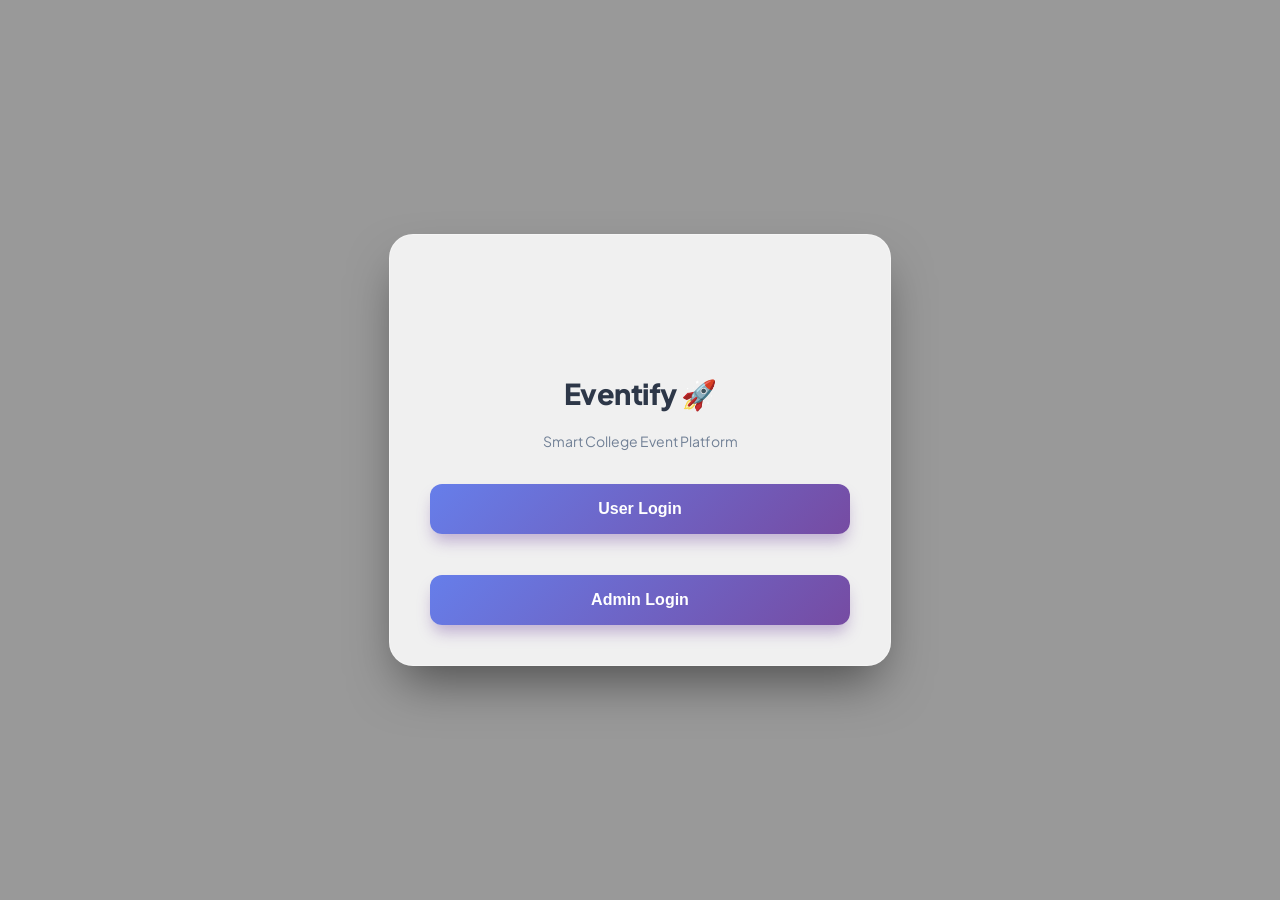
<file: index.html>
<!DOCTYPE html>
<html>
<head>
    <title>Eventify</title>
    <link rel="stylesheet" href="style.css">
</head>
<body>

<div class="container">

<h1>Eventify 🚀</h1>
<p>Smart College Event Platform</p>

<a href="login.html"><button class="btn">User Login</button></a>
<br><br>
<a href="admin-login.html"><button class="btn">Admin Login</button></a>

</div>

</body>
</html>
</file>
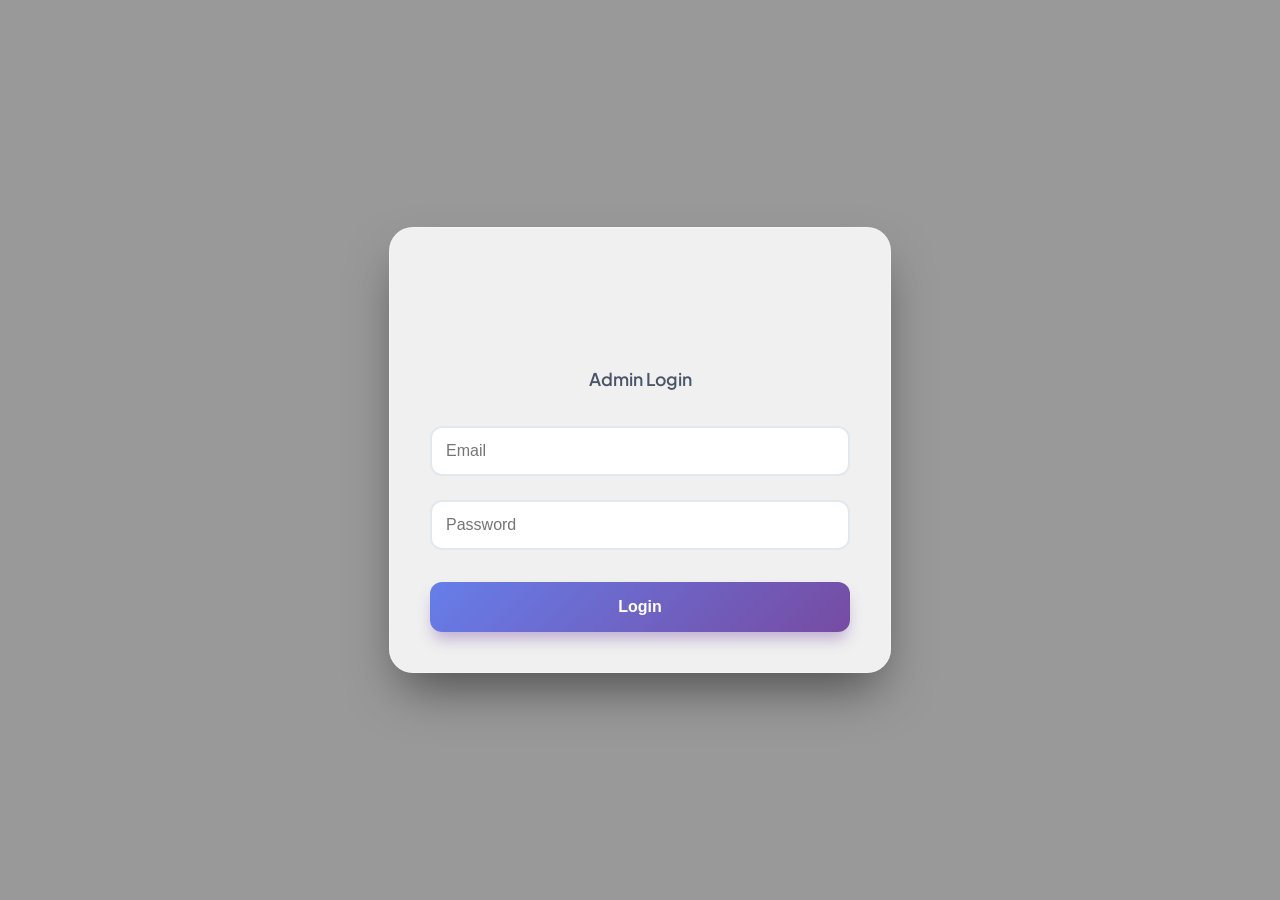
<file: admin-login.html>
<!DOCTYPE html>
<html>
<head>
<title>Admin Login</title>
<link rel="stylesheet" href="style.css">
</head>

<body>
<div class="container">

<h2>Admin Login</h2>

<form id="adminLoginForm">
<input type="email" id="adminEmail" placeholder="Email" required>
<input type="password" id="adminPassword" placeholder="Password" required>

<button class="btn">Login</button>
</form>

</div>

<script src="admin-login.js"></script>
</body>
</html>
</file>
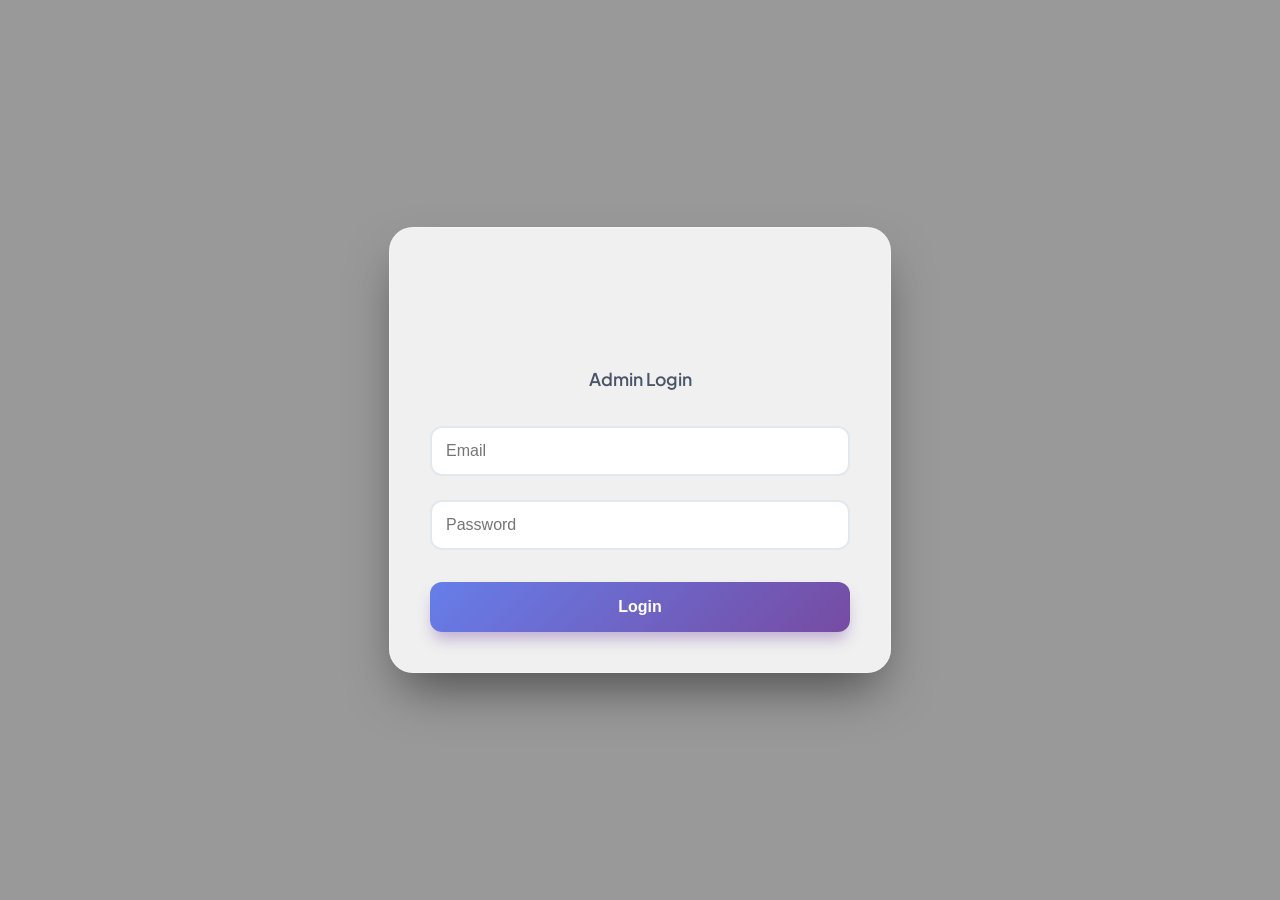
<file: admin.html>
<!DOCTYPE html>
<html>
<script>
if (!localStorage.getItem("admin")) {
    window.location.href = "admin-login.html";
}
</script>

<head>
<title>Admin - Registrations</title>
<link rel="stylesheet" href="style.css">
</head>

<body>

<div class="container admin-container">

<h2>Registered Students</h2>

<div class="table-wrapper">
<table border="0.5" id="dataTable">

<tr>
<th>Name</th>
<th>Email</th>
<th>department</th>
<th>year</th>
<th>Event</th>
</tr>

</table>
</div>

</div>

<script type="module" src="admin.js"></script>

</body>
</html>
</file>
<file: style.css>
/* Importing a cleaner, more versatile font */
@import url('https://fonts.googleapis.com/css2?family=Plus+Jakarta+Sans:wght@400;600;800&display=swap');

body {
    font-family: 'Plus Jakarta Sans', sans-serif;
    margin: 0;
    padding: 0;
    min-height: 100vh;
    display: flex;
    align-items: center;
    justify-content: center;
    /* Adding a high-quality abstract background image */
    background: linear-gradient(rgba(0, 0, 0, 0.4), rgba(0, 0, 0, 0.4)), 
                url('https://images.unsplash.com/photo-1618005182384-a83a8bd57fbe?q=80&w=2564&auto=format&fit=crop');
    background-size: cover;
    background-position: center;
    color: #1a202c;
}

.container {
    width: 100%;
    max-width: 420px;
    padding: 40px;
    /* Glassmorphism Effect */
    background: rgba(255, 255, 255, 0.85);
    backdrop-filter: blur(12px);
    -webkit-backdrop-filter: blur(12px);
    border: 1px solid rgba(255, 255, 255, 0.3);
    border-radius: 24px;
    box-shadow: 0 25px 50px -12px rgba(0, 0, 0, 0.5);
    text-align: center;
    transition: transform 0.3s ease;
}

.container:hover {
    transform: translateY(-5px);
}

/* Adding a slot for an illustrative image/logo */
.container::before {
    content: "";
    display: block;
    width: 80px;
    height: 80px;
    margin: 0 auto 20px;
    background: url('https://cdn-icons-png.flaticon.com/512/3135/3135715.png'); /* Change this URL to your logo */
    background-size: contain;
    background-repeat: no-repeat;
}

h1 {
    font-weight: 800;
    font-size: 1.8rem;
    color: #2d3748;
    letter-spacing: -0.5px;
}

h2 {
    font-weight: 600;
    font-size: 1.1rem;
    color: #4a5568;
    margin-bottom: 24px;
}

input, select {
    width: 100%;
    padding: 14px;
    margin: 12px 0;
    border-radius: 12px;
    border: 2px solid #e2e8f0;
    background: white;
    font-size: 16px;
    box-sizing: border-box;
    transition: all 0.2s ease;
}

input:focus {
    outline: none;
    border-color: #667eea;
    box-shadow: 0 0 0 4px rgba(102, 126, 234, 0.1);
}

.btn {
    width: 100%;
    padding: 16px;
    margin-top: 20px;
    background: #667eea;
    background: linear-gradient(135deg, #667eea 0%, #764ba2 100%);
    color: white;
    border: none;
    border-radius: 12px;
    cursor: pointer;
    font-weight: 600;
    font-size: 16px;
    box-shadow: 0 10px 15px -3px rgba(118, 75, 162, 0.4);
    transition: all 0.2s ease;
}

.btn:hover {
    transform: scale(1.02);
    box-shadow: 0 20px 25px -5px rgba(118, 75, 162, 0.4);
}

.nav {
    display: flex;
    justify-content: space-between;
    margin-bottom: 30px;
}

.nav a {
    text-decoration: none;
    color: #764ba2;
    font-weight: 600;
    font-size: 0.9rem;
    transition: color 0.2s;
}

.nav a:hover {
    color: #667eea;
}

p {
    color: #718096;
    font-size: 14px;
    margin-top: 20px;
}

a {
    color: #667eea;
    font-weight: 600;
}
table {
    width: 100%;
    border-collapse: collapse;
    margin-top: 20px;
    background: rgba(255, 255, 255, 0.9);
    border-radius: 12px;
    overflow: hidden;
}

th, td {
    padding: 12px;
    font-size: 14px;
    text-align: center;
}

th {
    background: linear-gradient(135deg, #667eea, #764ba2);
    color: white;
    font-weight: 600;
}

td {
    border-bottom: 1px solid #e2e8f0;
    border: 1px solid #e2e8f0; /* soft border */
}

tr:hover {
    background: rgba(102, 126, 234, 0.1);
    transition: 0.2s;
}

tr:nth-child(even) {
    background: rgba(0,0,0,0.02);
}
.table-wrapper {
    overflow-x: auto;
    margin-top: 20px;
}
/* Only for admin page (table) */
.admin-container {
    max-width: 700px; /* or 1000px */
}
</file>
